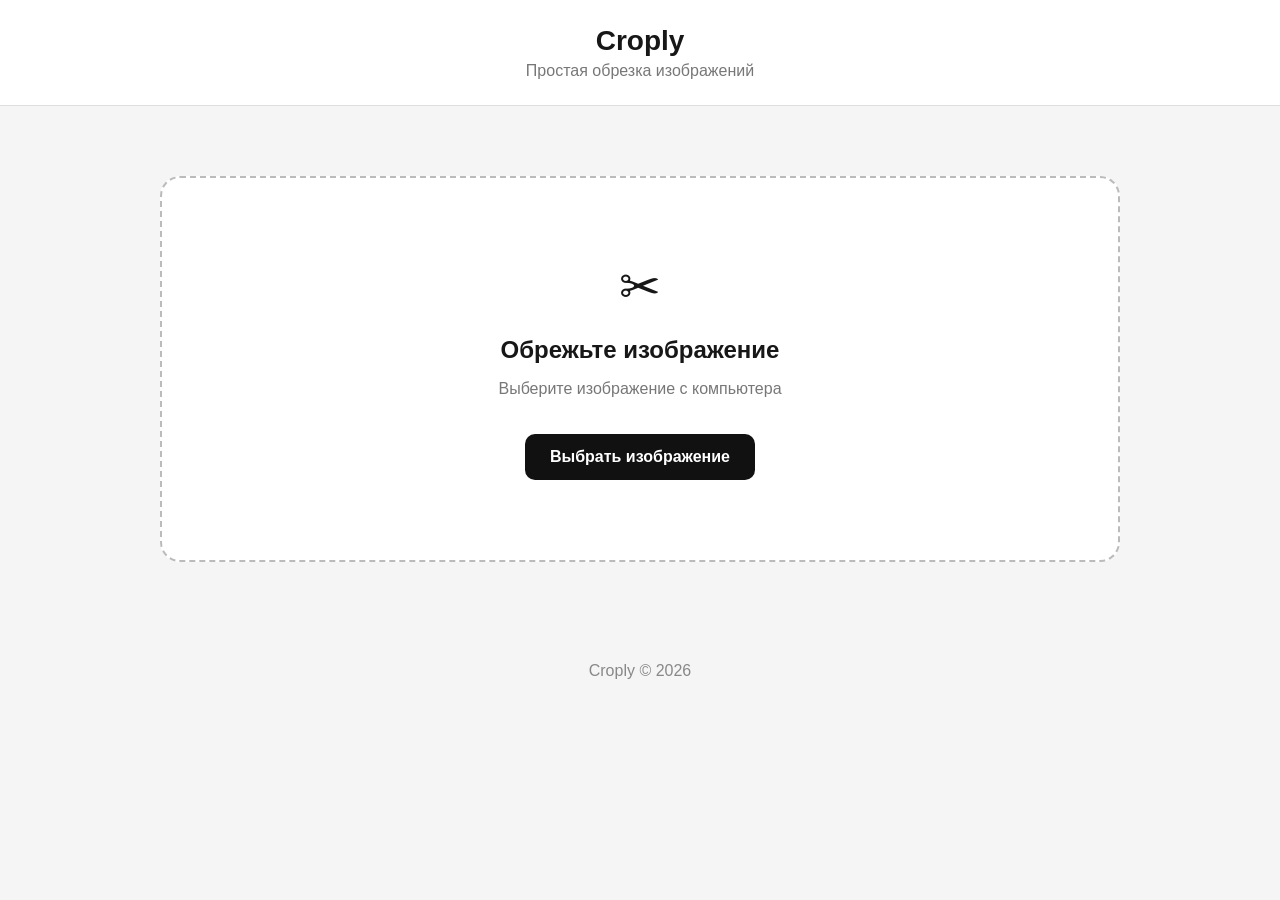
<file: index.html>
<!DOCTYPE html>
<html lang="ru">
<head>
    <meta charset="UTF-8">
    <meta name="viewport" content="width=device-width, initial-scale=1.0">

    <title>Croply — Бесплатная обрезка изображений онлайн</title>
    <meta name="description" content="Croply — простой онлайн-инструмент для обрезки изображений. Поддержка соотношений 1:1, 4:3, 16:9, 9:16 и свободной обрезки. Быстро, бесплатно, без регистрации.">

    <!-- Для красивого превью при шаринге в соцсетях -->
    <meta property="og:title" content="Croply — обрезка изображений онлайн">
    <meta property="og:description" content="Простой и быстрый инструмент для обрезки изображений прямо в браузере.">
    <meta property="og:type" content="website">
    <meta property="og:url" content="https://feregetick.github.io/croply/">

    <link rel="stylesheet" href="style.css">
</head>

<body>

<header>
    <div class="logo">Croply</div>
    <div class="subtitle">Простая обрезка изображений</div>
</header>

<main>

    <section id="uploadBox" class="upload-box">
        <div class="upload-icon">✂</div>
        <h1>Обрежьте изображение</h1>
        <p>Выберите изображение с компьютера</p>

        <label class="upload-button">
            Выбрать изображение
            <input type="file" id="fileInput" accept="image/*">
        </label>
    </section>

    <section id="editor" class="editor hidden">

        <div class="canvas-container">
            <canvas id="canvas"></canvas>
        </div>

        <div class="controls">

            <div class="formats">
                <button data-ratio="free" class="active">Свободно</button>
                <button data-ratio="1">1:1</button>
                <button data-ratio="1.3333">4:3</button>
                <button data-ratio="1.7777">16:9</button>
                <button data-ratio="0.5625">9:16</button>
            </div>

            <div class="transforms">
                <button id="rotateLeftButton" title="Повернуть влево">⟲</button>
                <button id="rotateRightButton" title="Повернуть вправо">⟳</button>
                <button id="flipHorizontalButton" title="Отразить по горизонтали">⇋</button>
                <button id="flipVerticalButton" title="Отразить по вертикали">⇵</button>
            </div>

            <button id="cropButton" class="crop-button">
                Обрезать
            </button>

            <button id="downloadButton" class="download-button hidden">
                Скачать изображение
            </button>

        </div>

    </section>

</main>

<footer>
    Croply © 2026
</footer>

<script src="script.js"></script>

</body>
</html>
</file>
<file: style.css>
* {
    box-sizing: border-box;
}

html,
body {
    margin: 0;
    padding: 0;
    width: 100%;
    min-height: 100%;
}

body {
    font-family: Arial, sans-serif;
    background: #f5f5f5;
    color: #171717;
    overflow-x: hidden;
}

header {
    padding: 25px 15px;
    text-align: center;
    background: white;
    border-bottom: 1px solid #ddd;
}

.logo {
    font-size: 28px;
    font-weight: 800;
}

.subtitle {
    color: #777;
    margin-top: 5px;
}

main {
    width: 100%;
    max-width: 1000px;
    margin: 50px auto;
    padding: 20px;
}

.upload-box {
    background: white;
    border: 2px dashed #bbb;
    border-radius: 20px;
    padding: 80px 20px;
    text-align: center;
}

.upload-icon {
    font-size: 50px;
}

h1 {
    margin-bottom: 10px;
}

.upload-box p {
    color: #777;
}

.upload-button {
    display: inline-block;
    margin-top: 20px;
    padding: 14px 25px;
    background: #111;
    color: white;
    border-radius: 10px;
    cursor: pointer;
    font-weight: bold;
    touch-action: manipulation;
}

.upload-button input {
    display: none;
}

.hidden {
    display: none !important;
}

.editor {
    width: 100%;
    background: white;
    border-radius: 20px;
    padding: 20px;
}

.canvas-container {
    width: 100%;
    max-height: 650px;
    overflow: auto;
    text-align: center;
    background: #222;
    border-radius: 15px;
    padding: 20px;
    -webkit-overflow-scrolling: touch;
}

canvas {
    display: block;
    max-width: 100%;
    height: auto;
    margin: 0 auto;
    touch-action: none;
}

.controls {
    margin-top: 20px;
}

.formats {
    display: flex;
    flex-wrap: wrap;
    gap: 10px;
    margin-bottom: 20px;
}

.formats button {
    padding: 10px 18px;
    border: 1px solid #ccc;
    background: white;
    border-radius: 8px;
    cursor: pointer;
    touch-action: manipulation;
}

.formats button.active {
    background: #111;
    color: white;
}

.transforms {
    display: flex;
    gap: 10px;
    margin-bottom: 20px;
}

.transforms button {
    flex: 1;
    padding: 12px;
    border: 1px solid #ccc;
    background: white;
    border-radius: 8px;
    cursor: pointer;
    font-size: 20px;
    touch-action: manipulation;
    transition: background 0.15s;
}

.transforms button:hover {
    background: #f0f0f0;
}

.transforms button:active {
    background: #111;
    color: white;
}

.crop-button,
.download-button {
    width: 100%;
    padding: 15px;
    border: none;
    border-radius: 10px;
    font-size: 16px;
    font-weight: bold;
    cursor: pointer;
    touch-action: manipulation;
}

.crop-button {
    background: #111;
    color: white;
}

.download-button {
    margin-top: 10px;
    background: #ddd;
    color: #111;
}

footer {
    text-align: center;
    color: #888;
    padding: 30px 15px;
}

@media (max-width: 600px) {

    header {
        padding: 20px 10px;
    }

    .logo {
        font-size: 25px;
    }

    .subtitle {
        font-size: 14px;
    }

    main {
        margin: 15px auto;
        padding: 10px;
    }

    .upload-box {
        padding: 50px 15px;
        border-radius: 15px;
    }

    .upload-icon {
        font-size: 42px;
    }

    h1 {
        font-size: 24px;
    }

    .editor {
        padding: 10px;
        border-radius: 15px;
    }

    .canvas-container {
        padding: 5px;
        border-radius: 10px;
        max-height: none;
        overflow: hidden;
    }

    canvas {
        width: 100%;
        height: auto;
    }

    .formats {
        gap: 6px;
    }

    .formats button {
        flex: 1 1 calc(33.333% - 6px);
        padding: 12px 5px;
        font-size: 14px;
    }

    .transforms {
        gap: 6px;
    }

    .transforms button {
        padding: 10px 5px;
        font-size: 18px;
    }

    .crop-button,
    .download-button {
        padding: 16px;
        font-size: 16px;
    }
}
</file>
